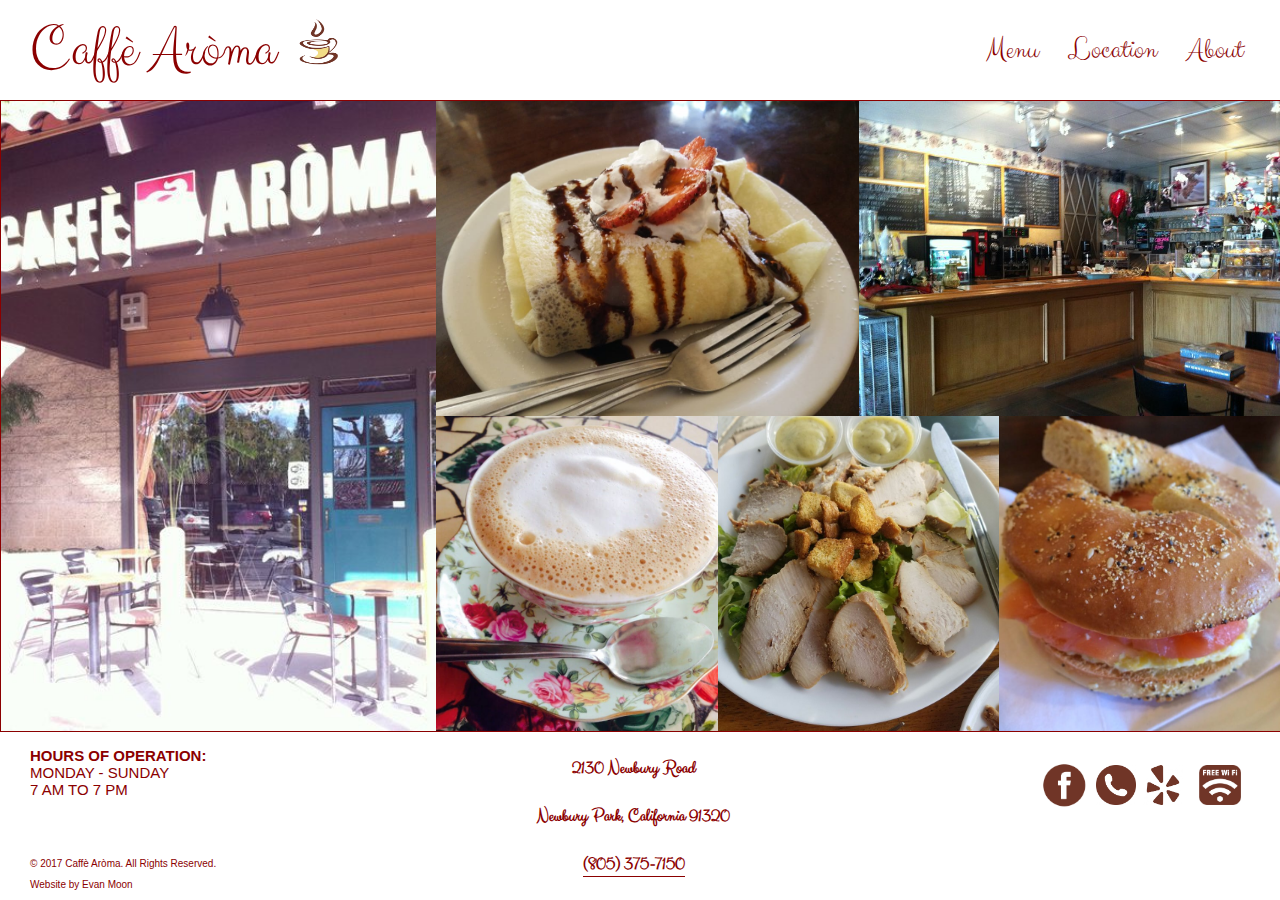
<file: index.html>
<!doctype html>

<html lang="en">
<head>
    <meta charset="utf-8">

    <title>Caffe Aroma</title>
    <meta name="Caffe Aroma Website" content="Caffe Aroma">
    <meta name="Evan Moon" content="Caffe Aroma">
    
    <link href="https://fonts.googleapis.com/css?family=Clicker+Script" rel="stylesheet">
    <link rel="stylesheet" type="text/css" href="css/main.css">

</head>

<body>
    <div class="header-wrapper">
        <div class="header">
            <h1 class="site-logo"><a href="index.html">Caffè Aròma<img src="img/coffee.jpg" alt="logo" class="logo"/></a></h1>
            <ul class="header-navigation">
                <li><a href="menu.html">Menu</a></li>
                <li><a href="location.html">Location</a></li>
                <li><a href="about.html">About</a></li>
            </ul>
        </div>
    </div>
    
    <div class="home-gallery">
        <div class="home-tile home-tile-1"></div>
        <div class="home-tile home-tile-2"></div>
        <div class="home-tile home-tile-3"></div>
        <div class="home-tile home-tile-4"></div>
        <div class="home-tile home-tile-5"></div>
        <div class="home-tile home-tile-6"></div>
    </div>
    
    <div class="footer">
        <div class="footer-left">
            <h2 class="hours-header">HOURS OF OPERATION:</h2>
            <h3 class="hours">MONDAY - SUNDAY<br>7 AM TO 7 PM</h3>
            <div class="copyright-wrapper">
                <p>&copy; 2017 Caffè Aròma. All Rights Reserved.</p>
                <p>Website by <a href="http://emoon002.github.io">Evan Moon</a></p>
            </div>   
        </div>
        <div class="footer-middle">
            <h4>2130 Newbury Road</h4>
            <h4>Newbury Park, California 91320</h4>
            <h4><a href="tel:+1-805-375-7150" class="phone-link">(805) 375-7150</a></h4>
        </div>
        <div class="footer-right">
            <div class="social">
                <a href="https://www.facebook.com/Caffe-Aroma-173797392668551/" target="_blank">
                    <img src="img/facebook.jpg" alt="Facebook Logo" class="facebook" title="Facebook" />
                </a>
                <a href="location.html" target="_blank">
                    <img src="img/phone.jpg" alt="Phone Logo" class="phone" title="Call Us" />
                </a>
                <a href="https://www.yelp.com/biz/caffe-aroma-newbury-park" target="_blank">
                    <img src="img/yelp.jpg" alt="Yelp Logo" class="yelp" title="Yelp" />
                </a>
                <img src="img/wifi.jpg" alt="Wifi symbol" class="wifi" title="Free WiFi" />
            </div>
        </div>
    </div>
    
    
    
    <!--<script src="js/scripts.js"></script>-->
</body>
</html>
</file>
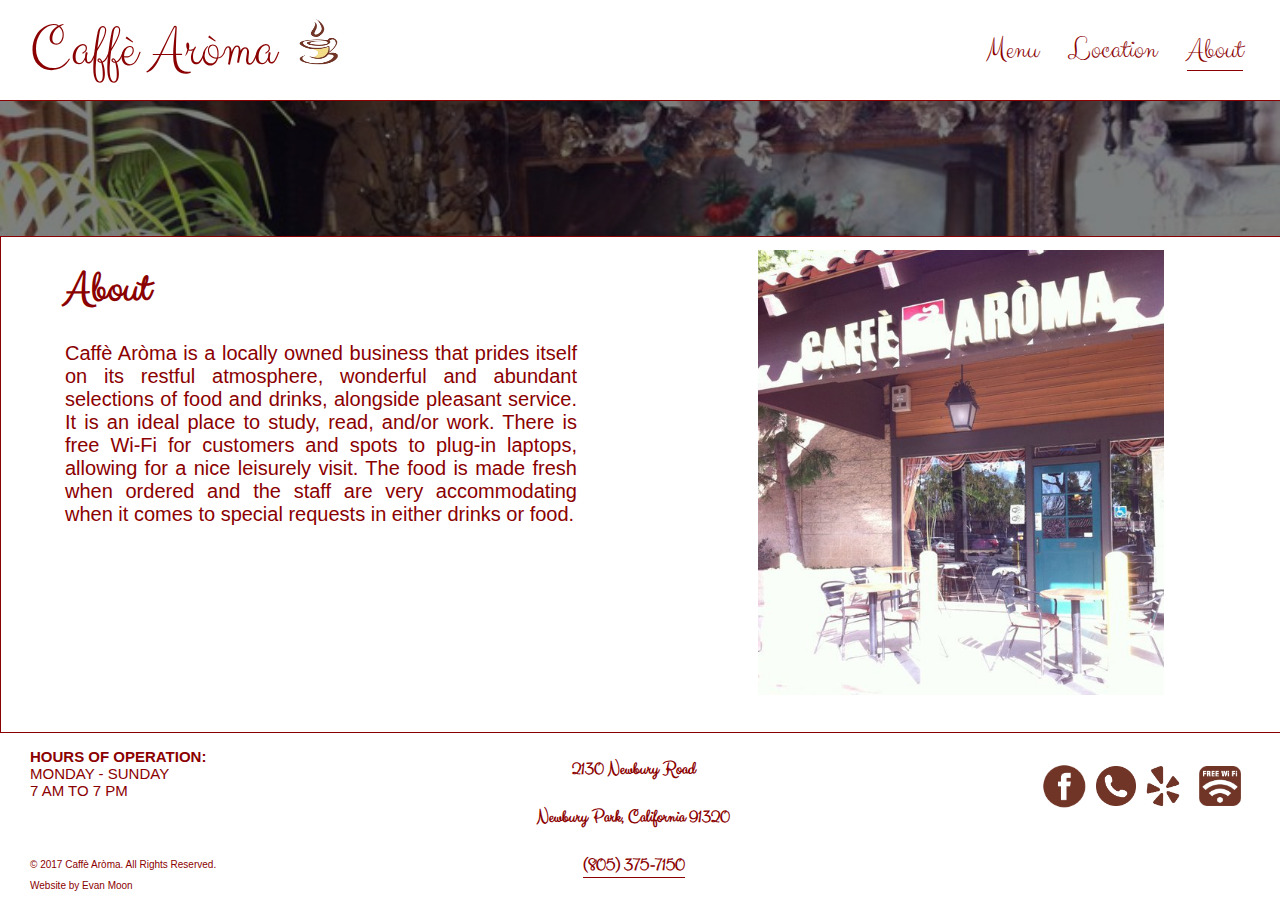
<file: about.html>
<!doctype html>

<html lang="en">
<head>
    <meta charset="utf-8">

    <title>Caffe Aroma</title>
    <meta name="Caffe Aroma Website" content="Caffe Aroma">
    <meta name="Evan Moon" content="Caffe Aroma">
    
    <link href="https://fonts.googleapis.com/css?family=Clicker+Script" rel="stylesheet">
    <link rel="stylesheet" type="text/css" href="css/about.css">
    <link rel="stylesheet" type="text/css" href="css/main.css">
</head>

<body>
    <div class="header-wrapper">
        <div class="header">
            <h1 class="site-logo"><a href="index.html">Caffè Aròma<img src="img/coffee.jpg" alt="logo" class="logo" /></a></h1>
            <ul class="header-navigation">
                <li><a href="menu.html">Menu</a></li>
                <li><a href="location.html">Location</a></li>
                <li><a href="about.html" class="selected">About</a></li>
            </ul>
        </div>
    </div>
    
    <div class="banner-wrapper">
        <div class="about about-banner">         
            <!--
            <div class="banner-text">
                <h1>Location</h1>
            </div>
            -->      
        </div>
    </div>
    
    <div class="about-content-wrapper">
        <div class="about-content-left">
            <div class="about-info">
                <h2>About</h2>
                <p>Caffè Aròma is a locally owned business that prides itself on its restful atmosphere, wonderful and abundant selections of food and drinks, alongside pleasant service. It is an ideal place to study, read, and/or work. There is free Wi-Fi for customers and spots to plug-in laptops, allowing for a nice leisurely visit. The food is made fresh when ordered and the staff are very accommodating when it comes to special requests in either drinks or food.</p>
            </div>   
        </div>
        
        <div class="about-content-right">
            <img src="img/cafe4.jpg" class="aboutSlides" />
            <img src="img/cafe.jpg" class="aboutSlides" />
            <img src="img/cafe5.jpg" class="aboutSlides" />
            <img src="img/cafe3.jpg" class="aboutSlides" />
            <img src="img/cafe2.jpg" class="aboutSlides" />
            <img src="img/cafe6.jpg" class="aboutSlides" />
            <img src="img/food.jpg" class="aboutSlides" />
            <img src="img/food2.jpg" class="aboutSlides" />
            <img src="img/food3.jpg" class="aboutSlides" />
            <img src="img/latte.jpg" class="aboutSlides" />
            <img src="img/crepe.jpg" class="aboutSlides" />
        </div>
    </div>

    
    <div class="footer">
        <div class="footer-left">
            <h2 class="hours-header">HOURS OF OPERATION:</h2>
            <h3 class="hours">MONDAY - SUNDAY<br>7 AM TO 7 PM</h3>
            <div class="copyright-wrapper">
                <p>&copy; 2017 Caffè Aròma. All Rights Reserved.</p>
                <p>Website by <a href="http://emoon002.github.io">Evan Moon</a></p>
            </div>   
        </div>
        
        <div class="footer-middle">
            <h4>2130 Newbury Road</h4>
            <h4>Newbury Park, California 91320</h4>
            <h4><a href="tel:+1-805-375-7150" class="phone-link">(805) 375-7150</a></h4>
        </div>
        
        <div class="footer-right">
            <div class="social">
                <a href="https://www.facebook.com/Caffe-Aroma-173797392668551/" target="_blank">
                    <img src="img/facebook.jpg" alt="Facebook Logo" class="facebook" title="Facebook" />
                </a>
                <a href="location.html" target="_blank">
                    <img src="img/phone.jpg" alt="Phone Logo" class="phone" title="Call Us" />
                </a>
                <a href="https://www.yelp.com/biz/caffe-aroma-newbury-park" target="_blank">
                    <img src="img/yelp.jpg" alt="Yelp Logo" class="yelp" title="Yelp" />
                </a>
                <img src="img/wifi.jpg" alt="Wifi symbol" class="wifi" title="Free WiFi" />
            </div>
        </div>
    </div>
    
    <script src="js/script.js"></script>
</body>
</html>
</file>
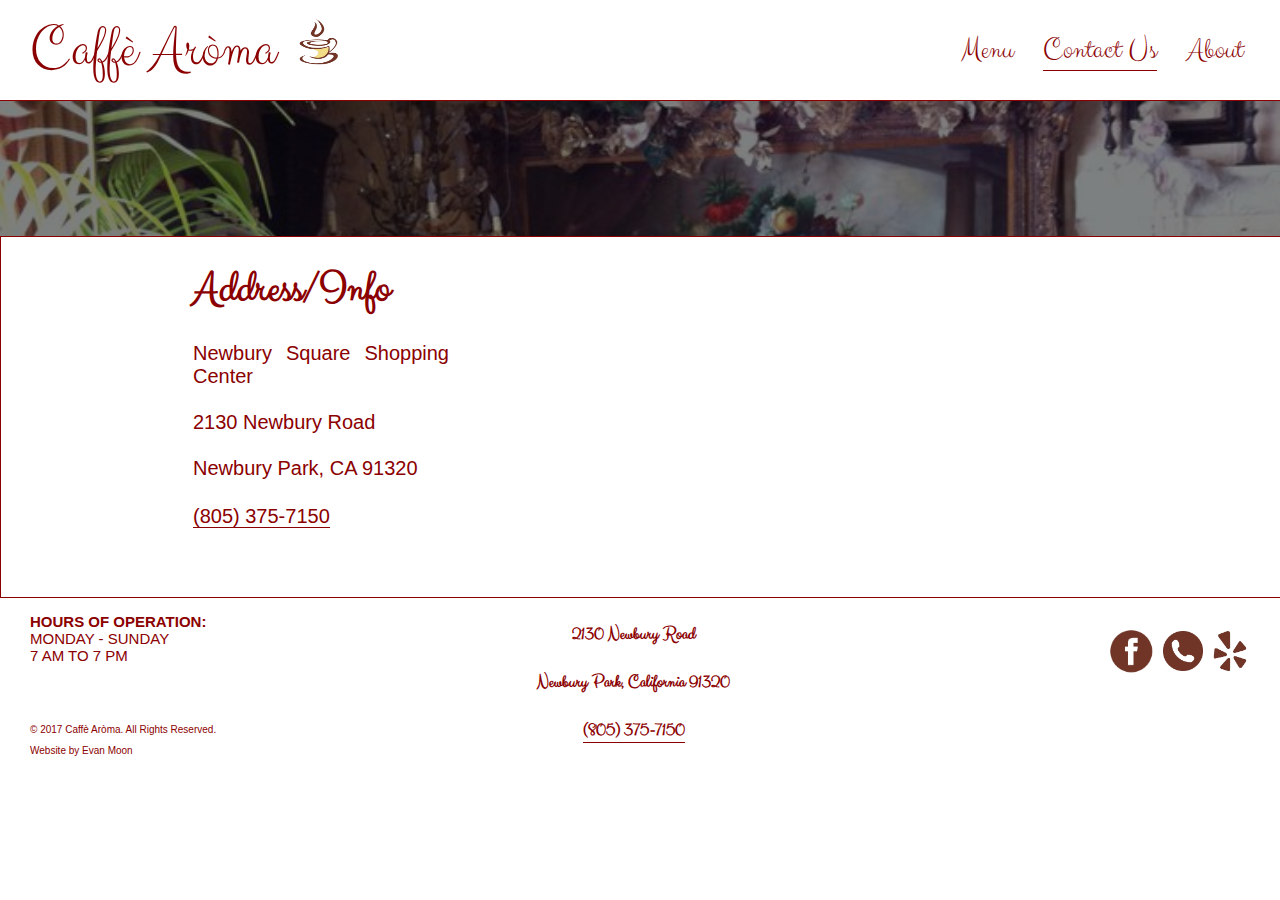
<file: contact.html>
<!doctype html>

<html lang="en">
<head>
    <meta charset="utf-8">

    <title>Caffe Aroma</title>
    <meta name="Caffe Aroma Website" content="Caffe Aroma">
    <meta name="Evan Moon" content="Caffe Aroma">
    
    <link href="https://fonts.googleapis.com/css?family=Clicker+Script" rel="stylesheet">
    <link rel="stylesheet" type="text/css" href="css/contact.css">
    <link rel="stylesheet" type="text/css" href="css/main.css">
</head>

<body>
    <div class="header-wrapper">
        <div class="header">
            <h1 class="site-logo"><a href="index.html">Caffè Aròma<img src="img/coffee.jpg" alt="logo" class="logo"/></a></h1>
            <ul class="header-navigation">
                <li><a href="menu.html">Menu</a></li>
                <li><a href="contact.html" class="selected">Contact Us</a></li>
                <li><a href="about.html">About</a></li>
            </ul>
        </div>
    </div>
    
    <div class="banner-wrapper">
        <div class="contact contact-banner">
            <!--
            <div class="banner-text">
                <h1>Location</h1>
            </div>
            -->
        </div>
    </div>
    
    
    <div class="contact-content">
        <div class="contact-left">
            <div class="contact-info">
                <h2>Address/Info</h2>
                <p>Newbury Square Shopping Center<br><br>2130 Newbury Road<br><br>Newbury Park, CA 91320</p>
                <a href="tel:+1-805-375-7150" class="phone-link">(805) 375-7150</a>
            </div>
        </div>
        
        <div class="contact-right">
            <div id="map">
                <iframe src="https://www.google.com/maps/embed?pb=!1m18!1m12!1m3!1d3300.6175020754317!2d-118.92616338453125!3d34.18169581834379!2m3!1f0!2f0!3f0!3m2!1i1024!2i768!4f13.1!3m3!1m2!1s0x80e83a75f77d9a7d%3A0xec11f86f48b757ed!2sCaffe+Aroma!5e0!3m2!1sen!2sus!4v1501590768716" width="400" height="300" frameborder="0" style="border:0" allowfullscreen></iframe>
            </div>
        </div>
    </div>
    
    <div class="footer">
        <div class="footer-left">
            <h2 class="hours-header">HOURS OF OPERATION:</h2>
            <h3 class="hours">MONDAY - SUNDAY<br>7 AM TO 7 PM</h3>
            <div class="copyright-wrapper">
                <p>&copy; 2017 Caffè Aròma. All Rights Reserved.</p>
                <p>Website by <a href="http://emoon002.github.io">Evan Moon</a></p>
            </div>   
        </div>
        
        <div class="footer-middle">
            <h4>2130 Newbury Road</h4>
            <h4>Newbury Park, California 91320</h4>
            <h4><a href="tel:+1-805-375-7150" class="phone-link">(805) 375-7150</a></h4>
        </div>
        
        <div class="footer-right">
            <div class="social">
                <a href="https://www.facebook.com/Caffe-Aroma-173797392668551/" target="_blank">
                    <img src="img/facebook.jpg" alt="Facebook Logo" class="facebook"/>
                </a>
                <a href="contact.html" target="_blank">
                    <img src="img/phone.jpg" alt="Phone Logo" class="phone"/>
                </a>
                <a href="https://www.yelp.com/biz/caffe-aroma-newbury-park" target="_blank">
                    <img src="img/yelp.jpg" alt="Yelp Logo" class="yelp"/>
                </a>
            </div>
        </div>
    </div>
    
    
    
    <!--<script src="js/scripts.js"></script>-->
</body>
</html>
</file>
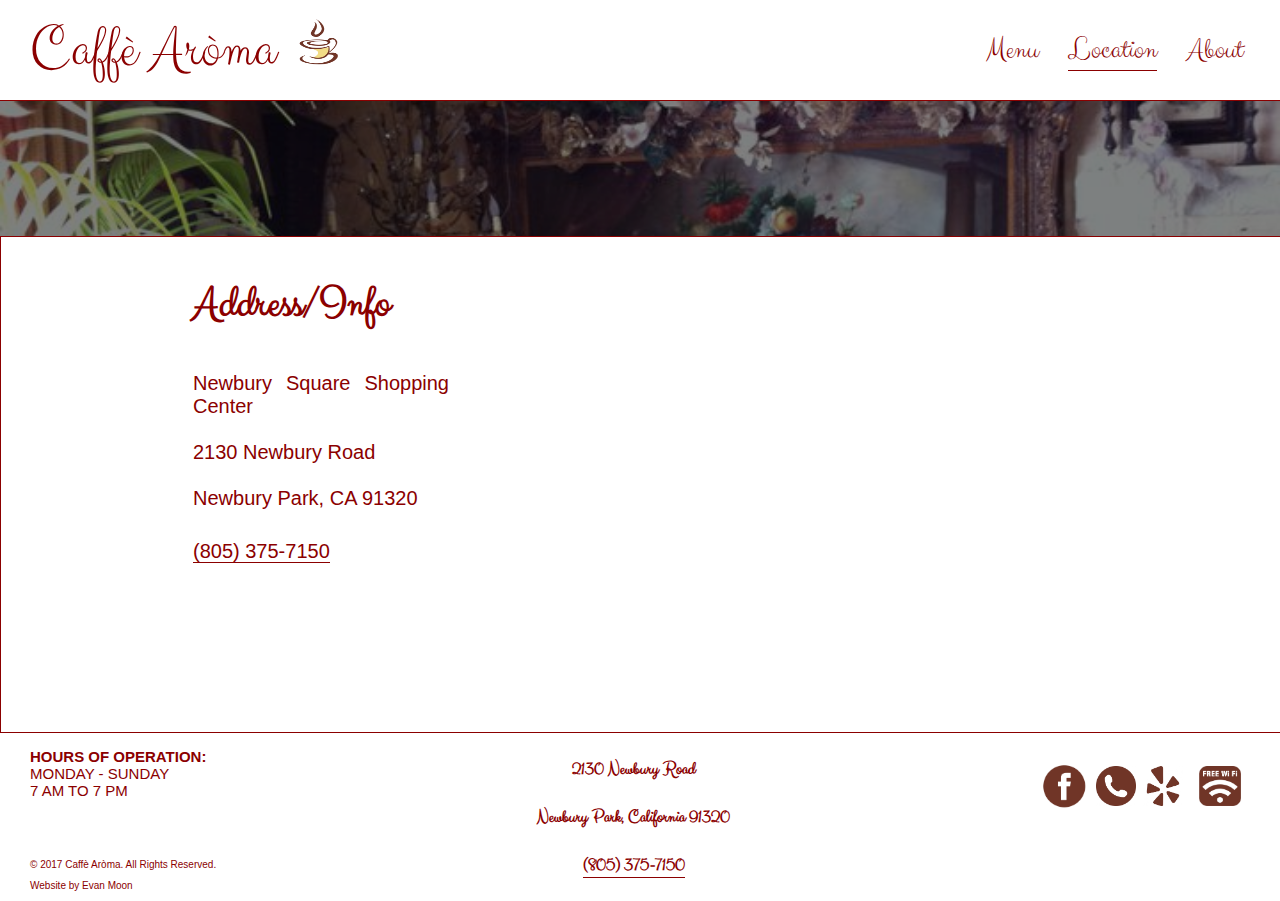
<file: location.html>
<!doctype html>

<html lang="en">
<head>
    <meta charset="utf-8">

    <title>Caffe Aroma</title>
    <meta name="Caffe Aroma Website" content="Caffe Aroma">
    <meta name="Evan Moon" content="Caffe Aroma">
    
    <link href="https://fonts.googleapis.com/css?family=Clicker+Script" rel="stylesheet">
    <link rel="stylesheet" type="text/css" href="css/location.css">
    <link rel="stylesheet" type="text/css" href="css/main.css">
</head>

<body>
    <div class="header-wrapper">
        <div class="header">
            <h1 class="site-logo"><a href="index.html">Caffè Aròma<img src="img/coffee.jpg" alt="logo" class="logo"/></a></h1>
            <ul class="header-navigation">
                <li><a href="menu.html">Menu</a></li>
                <li><a href="location.html" class="selected">Location</a></li>
                <li><a href="about.html">About</a></li>
            </ul>
        </div>
    </div>
    
    <div class="banner-wrapper">
        <div class="contact contact-banner">
            <!--
            <div class="banner-text">
                <h1>Location</h1>
            </div>
            -->
        </div>
    </div>
    
    
    <div class="contact-content">
        <div class="contact-left">
            <div class="contact-info">
                <h2>Address/Info</h2>
                <p>Newbury Square Shopping Center<br><br>2130 Newbury Road<br><br>Newbury Park, CA 91320</p>
                <a href="tel:+1-805-375-7150" class="phone-link">(805) 375-7150</a>
            </div>
        </div>
        
        <div class="contact-right">
            <div id="map">
                <iframe src="https://www.google.com/maps/embed?pb=!1m18!1m12!1m3!1d3300.6175020754317!2d-118.92616338453125!3d34.18169581834379!2m3!1f0!2f0!3f0!3m2!1i1024!2i768!4f13.1!3m3!1m2!1s0x80e83a75f77d9a7d%3A0xec11f86f48b757ed!2sCaffe+Aroma!5e0!3m2!1sen!2sus!4v1501590768716" width="400" height="300" frameborder="0" style="border:0" allowfullscreen></iframe>
            </div>
        </div>
    </div>
    
    <div class="footer">
        <div class="footer-left">
            <h2 class="hours-header">HOURS OF OPERATION:</h2>
            <h3 class="hours">MONDAY - SUNDAY<br>7 AM TO 7 PM</h3>
            <div class="copyright-wrapper">
                <p>&copy; 2017 Caffè Aròma. All Rights Reserved.</p>
                <p>Website by <a href="http://emoon002.github.io">Evan Moon</a></p>
            </div>   
        </div>
        
        <div class="footer-middle">
            <h4>2130 Newbury Road</h4>
            <h4>Newbury Park, California 91320</h4>
            <h4><a href="tel:+1-805-375-7150" class="phone-link">(805) 375-7150</a></h4>
        </div>
        
        <div class="footer-right">
            <div class="social">
                <a href="https://www.facebook.com/Caffe-Aroma-173797392668551/" target="_blank">
                    <img src="img/facebook.jpg" alt="Facebook Logo" class="facebook" title="Facebook" />
                </a>
                <a href="location.html" target="_blank">
                    <img src="img/phone.jpg" alt="Phone Logo" class="phone" title="Call Us" />
                </a>
                <a href="https://www.yelp.com/biz/caffe-aroma-newbury-park" target="_blank">
                    <img src="img/yelp.jpg" alt="Yelp Logo" class="yelp" title="Yelp" />
                </a>
                <img src="img/wifi.jpg" alt="Wifi symbol" class="wifi" title="Free WiFi" />
            </div>
        </div>
    </div>
    
    
    
    <!--<script src="js/scripts.js"></script>-->
</body>
</html>
</file>
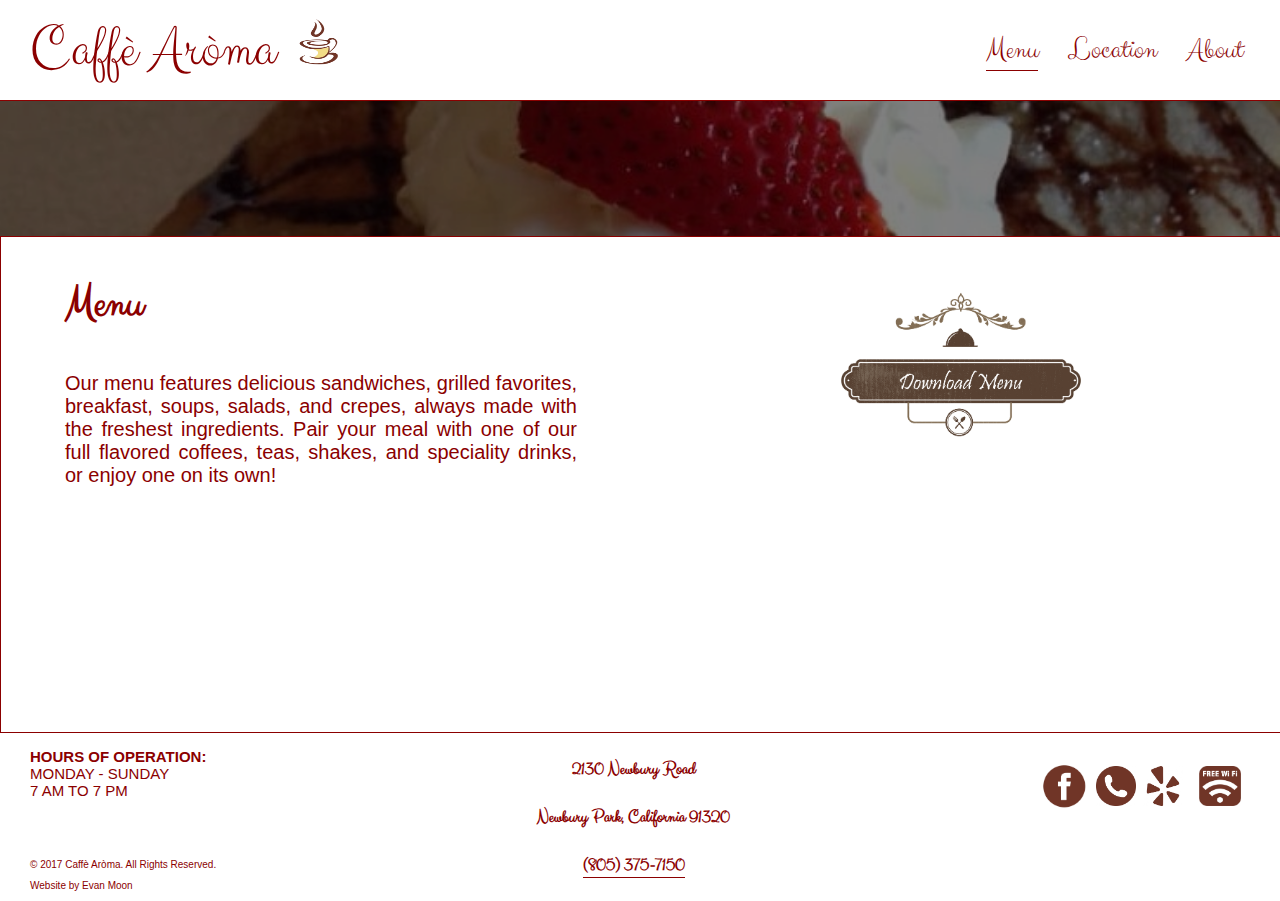
<file: menu.html>
<!doctype html>

<html lang="en">
<head>
    <meta charset="utf-8">

    <title>Caffe Aroma</title>
    <meta name="Caffe Aroma Website" content="Caffe Aroma">
    <meta name="Evan Moon" content="Caffe Aroma">
    
    <link href="https://fonts.googleapis.com/css?family=Clicker+Script" rel="stylesheet">
    <link rel="stylesheet" type="text/css" href="css/menu.css">
    <link rel="stylesheet" type="text/css" href="css/main.css">
</head>

<body>
    <div class="header-wrapper">
        <div class="header">
            <h1 class="site-logo"><a href="index.html">Caffè Aròma<img src="img/coffee.jpg" alt="logo" class="logo" /></a></h1>
            <ul class="header-navigation">
                <li><a href="menu.html" class="selected">Menu</a></li>
                <li><a href="location.html">Location</a></li>
                <li><a href="about.html">About</a></li>
            </ul>
        </div>
    </div>
    
    <div class="banner-wrapper">
        <div class="menu menu-banner">         
            <!--
            <div class="banner-text">
                <h1>Location</h1>
            </div>
            -->      
        </div>
    </div>
    
    <div class="menu-wrapper">
        <div class="menu-left">
            <div class="menu-info">
                <h2>Menu</h2>
                <p>Our menu features delicious sandwiches, grilled favorites, breakfast, soups, salads, and crepes, always made with the freshest ingredients. Pair your meal with one of our full flavored coffees, teas, shakes, and speciality drinks, or enjoy one on its own!</p>
            </div>
        </div>
        
        <div class="menu-right">
            <a href="img/caffe_aroma_menu.pdf" target="_blank" class="menu-link">
                <img src="img/menubtn.jpg" alt="menu button" class="menu-button" />
            </a>
        </div>
        
        <div class="menu-image"></div>
    </div>
    
    <div class="footer">
        <div class="footer-left">
            <h2 class="hours-header">HOURS OF OPERATION:</h2>
            <h3 class="hours">MONDAY - SUNDAY<br>7 AM TO 7 PM</h3>
            <div class="copyright-wrapper">
                <p>&copy; 2017 Caffè Aròma. All Rights Reserved.</p>
                <p>Website by <a href="http://emoon002.github.io">Evan Moon</a></p>
            </div>   
        </div>
        
        <div class="footer-middle">
            <h4>2130 Newbury Road</h4>
            <h4>Newbury Park, California 91320</h4>
            <h4><a href="tel:+1-805-375-7150" class="phone-link">(805) 375-7150</a></h4>
        </div>
        
        <div class="footer-right">
            <div class="social">
                <a href="https://www.facebook.com/Caffe-Aroma-173797392668551/" target="_blank">
                    <img src="img/facebook.jpg" alt="Facebook Logo" class="facebook" title="Facebook" />
                </a>
                <a href="location.html" target="_blank">
                    <img src="img/phone.jpg" alt="Phone Logo" class="phone" title="Call Us" />
                </a>
                <a href="https://www.yelp.com/biz/caffe-aroma-newbury-park" target="_blank">
                    <img src="img/yelp.jpg" alt="Yelp Logo" class="yelp" title="Yelp" />
                </a>
                <img src="img/wifi.jpg" alt="Wifi symbol" class="wifi" title="Free WiFi" />
            </div>
        </div>
    </div>
    
    
    
    <!--<script src="js/scripts.js"></script>-->
</body>
</html>
</file>
<file: css/main.css>
/* General */
body, html {
    height: 100%;
    margin: 0;
    font: 30px 'Clicker Script', cursive;
    color: darkred;
    overflow-x: hidden;
    overflow-y: visible;
}

div {
    display: block;
}

a {
    text-decoration: none;
    color: inherit;
}

ul {
    list-style: none;
}

/* Header */
.header-wrapper {
    height: 5%;
    width: 100%;
    margin: 0;
}

.header {
    height: 100%;
    margin: 0 auto;
    position: relative;
}

.header-navigation {
    float: right;
    margin-right: 37px;
}

.header-navigation > li {
    float: left;
    position: relative;
    margin: 0 0 0 30px;
}

.site-logo {
    font: 60px 'Clicker Script', cursive;
    margin: 0 0 0 30px;
    vertical-align: middle;
    line-height: 100px;
    display: inline;
}

.logo {
    height: 50px;
    width: 50px;
    display: inline-block;
    margin-left: 20px;
}

.selected {
    border-bottom: 1px solid darkred;
}

/* Home Gallery */
.home-gallery {
    height: 70%;
    width: 100%;
    overflow: hidden;
    margin: 0;
    border: 1px solid darkred;
}

.home-tile {
    background-size: cover;
    float: left;
    position: relative;
}

.home-tile-1{
    background-image: url('../img/cafe4.jpg');
    background-position: top;
    height: 100%;
    width: 34%;
}
.home-tile-2{
    background-image: url('../img/crepe.jpg');
    background-position: left;
    height: 50%;
    width: 33%;
}
.home-tile-3{
    background-image: url('../img/cafe5.jpg');
    background-position: center;
    height: 50%;
    width: 33%;
}
.home-tile-4{
    background-image: url('../img/latte.jpg');
    background-position: center;
    height: 50%;
    width: 22%;
}
.home-tile-5{
    background-image: url('../img/food3.jpg');
    background-position: right;
    height: 50%;
    width: 22%;
}
.home-tile-6{
    background-image: url('../img/food2.jpg');
    background-position: right;
    height: 50%;
    width: 22%;
}

.home-tile.home-tile-1, .home-tile.home-tile-2, .home-tile.home-tile-3, .home-tile.home-tile-4 {
    background-repeat: no-repeat;
}

.home-tile.home-tile-5, .home-tile.home-tile-6 {
    background-repeat: no-repeat;
}

/* Banner */

.banner-wrapper {
    height: 15%;
    width: 100%;
    margin: 0;
    overflow: hidden;
    border-top: 1px solid darkred;
}

/* Footer */
.footer {
    height: 5%;
    width: 100%;
}

.footer-left {
    width: 33%;
    float: left;
}

.footer-middle {
    width: 33%;
    font-size: 18px;
    display: inline-block;
    text-align: center;
}

.footer-right {
    height: 100%;
    width: 33%;
    float: right;
}

.hours-header {
    font: bold 15px 'Luta', sans-serif;
    margin: 15px 0 0 30px;
}

.hours {
    font: 15px 'Luta', sans-serif;
    margin: 0 0 0 30px;
}

.social {
    float: right;
    margin-right: 30px;
    vertical-align: middle;
    line-height: 100px;
}

.copyright-wrapper {
    font: 10px 'Luta', sans-serif;
    margin: 60px 0 0 30px;
    bottom: 0;
}

.facebook {
    height: 50px;
    width: 50px;
    display: inline-block;
    vertical-align: middle;
    line-height: 100px;
}

.phone {
    height: 40px;
    width: 40px;
    display: inline-block;
    vertical-align: middle;
    line-height: 100px;
}

.yelp {
    height: 40px;
    width: 40px;
    display: inline-block;
    vertical-align: middle;
    line-height: 100px;
}

.wifi {
    height: 40px;
    width: 60px;
    display: inline-block;
    vertical-align: middle;
    line-height: 100px;
}

.phone-link {
    border-bottom: 1px solid darkred;
}
</file>
<file: css/about.css>
/* Banner */
.about {
    background-size: cover;
    position: relative;
}

.about-banner {
    background-image: url('../img/cafe6.jpg');
    background-repeat: no-repeat;
    height: 100%;
    width: 100%;
    -webkit-filter: brightness(50%);
}

/* About */
.about-content-wrapper {
    height: 55%;
    width: 100%;
    overflow: hidden;
    border: 1px solid darkred;
}

.about-content-left {
    height: 100%;
    width: 50%;
    float: left;
}

.about-content-right {
    height: 100%;
    width: 50%;
    float: right;
    margin-top: 1%;
}

.about-content-right > img {
    max-height: 90%;
    max-width: 100%;
    margin: 0 auto;
}

.about-info {
    vertical-align: middle;
    text-align: justify;
    line-height: 100%;
    margin: 0 auto;
    width: 80%;
}

.about-info > p {
    font: 20px 'Luta', sans-serif;
}
</file>
<file: css/contact.css>
/* Contact Info */
.contact-content {
    height: 40%;
    width: 100%;
    overflow: hidden;
    border: 1px solid darkred;
}

.contact-left {
    width: 50%;
    float: left;
}

.contact-right {
    width: 50%;
    float: right;
}

.contact-info {
    vertical-align: middle;
    text-align: justify;
    line-height: 100%;
    margin: 0 auto;
    width: 40%;
}

.contact-info > p, .contact-info > a {
    font: 20px 'Luta', sans-serif;
}

#map {
    margin-top: 3%;
}

/*
.banner-text {
    position: absolute;
    top: 50%;
    transform: translateY(-50%);
    width: 100%;
    text-align: center;
    color: #fff;
}
*/

.contact {
    background-size: cover;
    position: relative;
}

.contact-banner {
    background-image: url('../img/cafe6.jpg');
    background-repeat: no-repeat;
    height: 100%;
    width: 100%;
    -webkit-filter: brightness(50%);
}
</file>
<file: css/location.css>
/* Contact Info */
.contact-content {
    height: 55%;
    width: 100%;
    overflow: hidden;
    border: 1px solid darkred;
}

.contact-left {
    width: 50%;
    float: left;
}

.contact-right {
    width: 50%;
    float: right;
}

.contact-info {
    vertical-align: middle;
    text-align: justify;
    margin: 0 auto;
    width: 40%;
}

.contact-info > p, .contact-info > a {
    font: 20px 'Luta', sans-serif;
}

#map {
    margin-top: 5%;
}

/*
.banner-text {
    position: absolute;
    top: 50%;
    transform: translateY(-50%);
    width: 100%;
    text-align: center;
    color: #fff;
}
*/

.contact {
    background-size: cover;
    position: relative;
}

.contact-banner {
    background-image: url('../img/cafe6.jpg');
    background-repeat: no-repeat;
    height: 100%;
    width: 100%;
    -webkit-filter: brightness(50%);
}
</file>
<file: css/menu.css>
/* Banner */

.menu {
    background-size: cover;
    position: relative;
}

.menu-banner {
    background-image: url('../img/cafe7.jpg');
    background-repeat: no-repeat;
    height: 100%;
    width: 100%;
    -webkit-filter: brightness(50%);
}

/* Menu */

.menu-wrapper {
    height: 55%;
    width: 100%;
    margin: 0; 
    overflow: hidden;
    border: 1px solid darkred;
}

/*
.menu-image {
    background-image: url('../img/camenu.jpg');
    background-repeat: no-repeat;
    background-size: contain;
    background-position: center;
    height: 100%;
    width: 100%;
}
*/

.menu-left {
    height: 100%;
    width: 50%;
    float: left;
}

.menu-right {
    height: 100%;
    width: 50%;
    float: right;
    text-align: center;
}

.menu-info {
    vertical-align: middle;
    text-align: justify;
    margin: 0 auto;
    width: 80%;
}

.menu-info > p {
    font: 20px 'Luta', sans-serif;
}

.menu-link {
    vertical-align: middle;
}

.menu-button {
    height: 300px;
    width: 300px;
}
</file>
